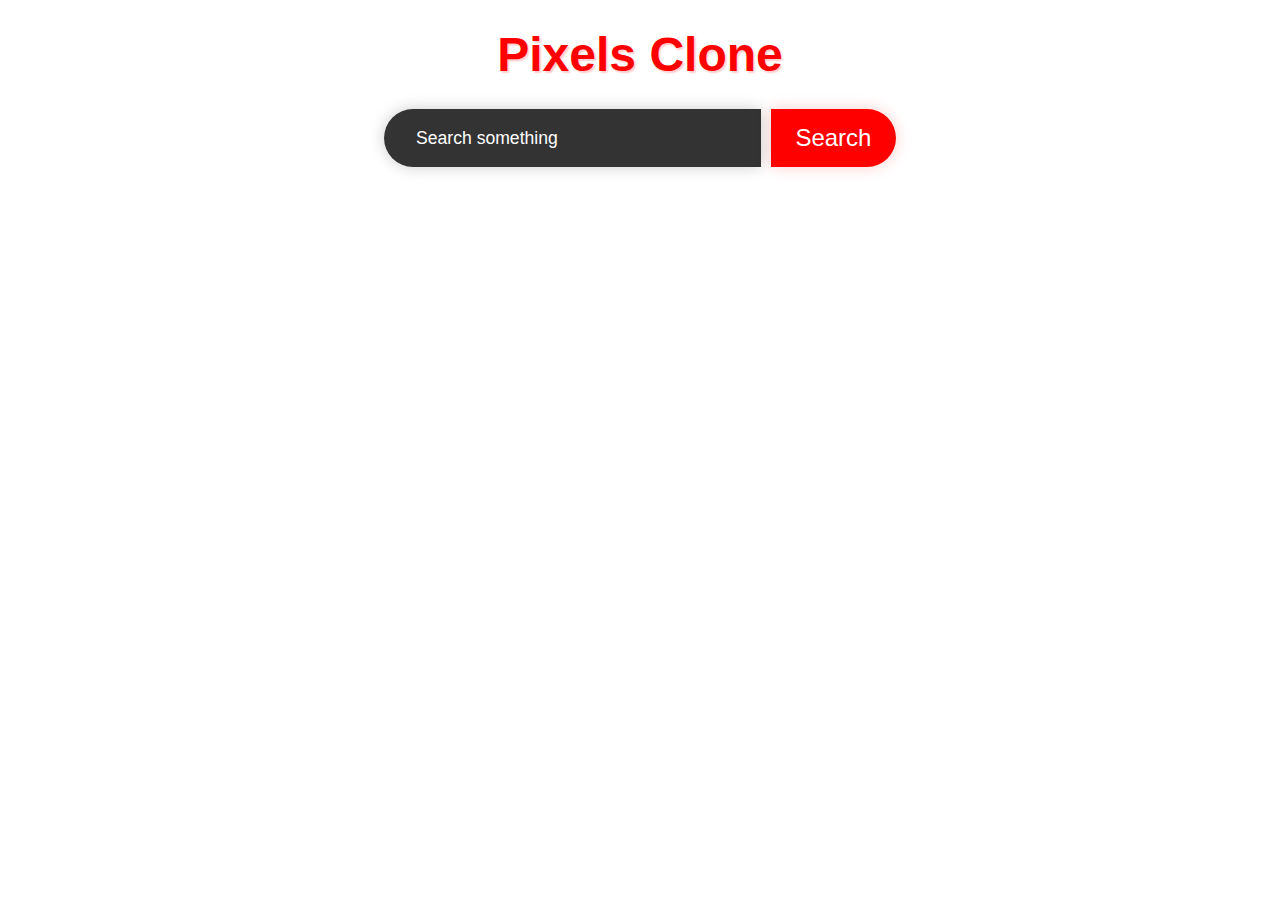
<file: index.html>
<!DOCTYPE html>
<html>
<head>
	<title>Pixiabay | Clone</title>
	<link rel="stylesheet" type="text/css" href="style.css">
	
	<link rel="stylesheet" href="https://cdnjs.cloudflare.com/ajax/libs/font-awesome/5.15.2/css/all.min.css" integrity="sha512-HK5fgLBL+xu6dm/Ii3z4xhlSUyZgTT9tuc/hSrtw6uzJOvgRr2a9jyxxT1ely+B+xFAmJKVSTbpM/CuL7qxO8w==" crossorigin="anonymous" />

</head>
<body>

	<div class="container">
		<div class="title">
			<h1>Pixels Clone</h1>
		</div>
		<form id="formSubmit">
			<input type="search" name="" class="search" placeholder="Search something" id="Search" />
			<!-- <button type="submit" name="submit"><i class="fab fa-searchengin"></i></button> -->
			<input type="submit" name="submit" value="Search" class="button">
		</form>
		<div id="result"></div>
	</div>


	

	<script src="https://ajax.googleapis.com/ajax/libs/jquery/3.5.1/jquery.min.js"></script>
	<script type="text/javascript">

		// 563492ad6f917000010000018d41e25653634936846ebe34ad29f4b3


		var form = $("#formSubmit");
		form.submit(function(e) {
			e.preventDefault();
			var s = $("#Search").val();

			var url = "https://api.pexels.com/v1/search?query="+s+"&per_page=5";
			// var url = "https://api.pexels.com/v1/search?query="+s;
			var photos;
			var setPhotos;
			$("#result").empty();
			$.ajax({
				beforeSend: function (xhr) {
				    xhr.setRequestHeader("Authorization" , "563492ad6f917000010000018d41e25653634936846ebe34ad29f4b3");
				},
				method: 'GET',
				url: url,
				success: function (data) {
					console.log(data);

					// photos , setPhoto;
					photos = data.photos;

					for (var i=0;i<photos.length;i++) {
						setPhotos = `<img width="300" height="350" src="${photos[i].src.small}" />`;
						$("#result").append(setPhotos);
					}

				}
			})

		});

	</script>
</body>
</html>
</file>
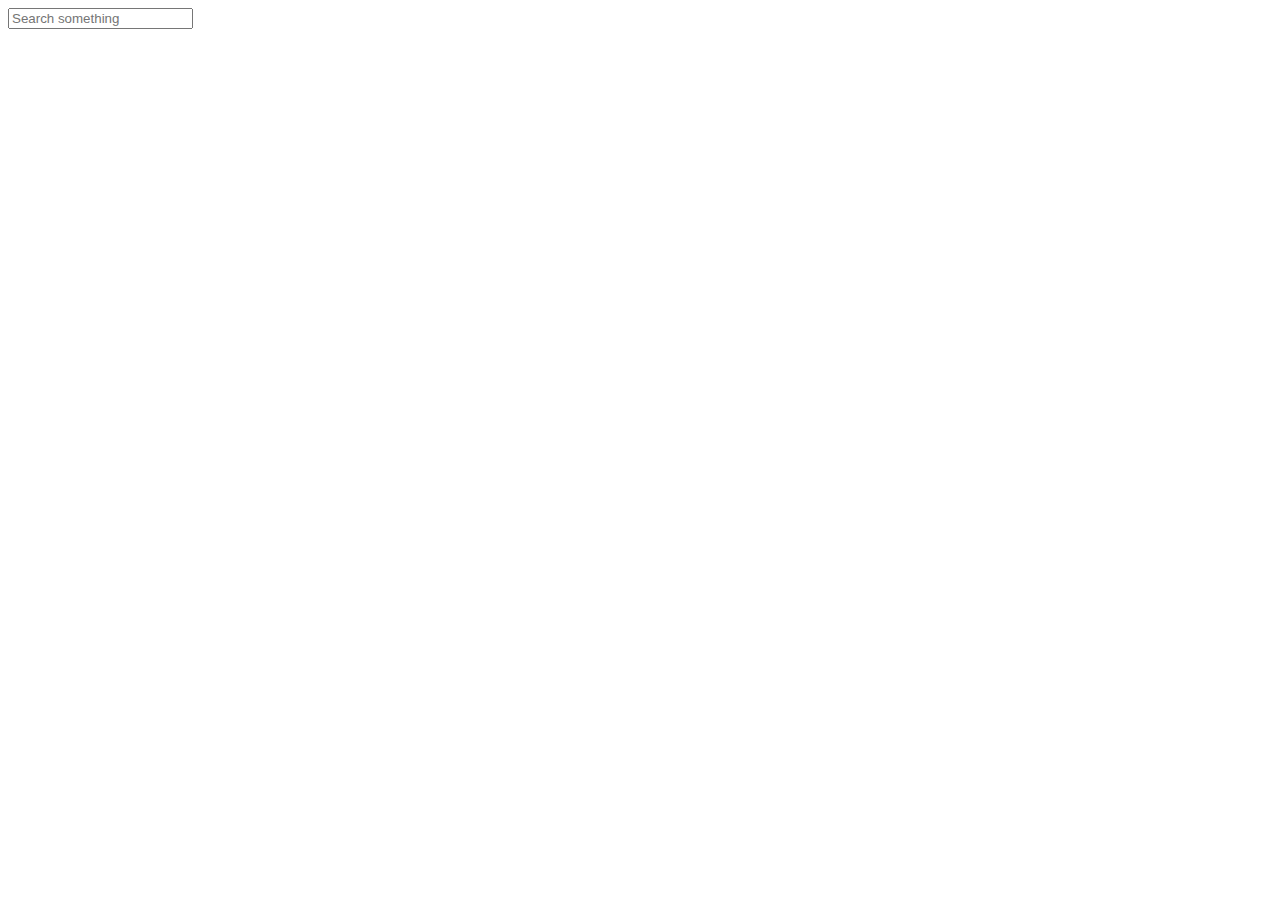
<file: fetch.html>
<!DOCTYPE html>
<html>
<head>
	<title>Pixiabay | Clone</title>

</head>
<body>
		<input type="search" name="search" placeholder="Search something" id="Search" />
		<ul id="resultsList"></ul>
	<script src="https://code.jquery.com/jquery-3.5.1.min.js" integrity="sha256-9/aliU8dGd2tb6OSsuzixeV4y/faTqgFtohetphbbj0=" crossorigin="anonymous"></script>
	<script type="text/javascript">

		function searchShow (query) {
			const url = `http://api.tvmaze.com/search/shows?q=${query}`;
			fetch(url).then((response)=>{
				if(response.status >= 200 && response.status < 400){
					return response.json();
				}else{
					throw "HTTP Error";
				}
			}).then((jsonData)=>{
				const results = jsonData.map(elment => element.show.name);
				console.log(results);
				document.getElementById("errorMessage").innerHTML = "";
			}).catch((error)=>{
				document.getElementById("errorMessage").innerHTML = error;
				renderResults([]);
			})
		}

		function renderResults (results) {
			const list = document.getElementById("resultsList");
			list.innerHTML = "";
			results.forEach(result =>{
				const element = document.createElement("li");
				element.innerText = result;
				list.appendChild(element);
			})
		}
		let searchTimeoutToken = 0;
		window.onload = () =>{
			const search = document.getElementById("Search");
			search.onkeyup = (event) =>{

				clearTimeout(searchTimeoutToken);
				if(search.value.trim().length === 0){
					return;
				}
				searchTimeoutToken = setTimeout(()=>{
					searchShow(search.value);
				},250);
			}
		}

	</script>
</body>
</html>
</file>
<file: style.css>
*{
	margin: 0;
	padding: 0;
	list-style: none;
	font-family: sans-serif;
}
a{
	text-decoration: none;
}
.container{
	width: 80%;
	margin: 0 auto;
}
.title{
	margin: 3vh 0;
	text-align: center;
}
.title h1{
	color: red;
	font-size: 3rem;
	text-shadow: 0.1rem 0.1rem 0.1rem rgba(255,0,0,0.2);
}
form{
	display: flex;
	width: 50%;
	margin: 0 auto;
}
form .search{
	display: block;
	width: 100%;
	padding: 1rem 2rem;
	font-size: 1.1rem;
	font-weight: 400;
	line-height: 1.5;
	color: #fff;
	background-color: rgb(0,0,0,0.8);
	background-clip: padding-box;
	border: none;
	-webkit-appearance: none;
	-moz-appearance: none;
	appearance: none;
	border-radius: 2rem 0rem 0rem 2rem;
	box-shadow: 0.1rem 0.1rem 1rem rgba(0,0,0,0.1),-0.1rem -0.1rem 1rem rgba(0,0,0,0.1);
}
form input::placeholder{
	color: #fff;
}
form input:focus{
	border: none;
	outline: none;
}
form .button{
	width: 35%;
	outline: none;
	border: none;
	background: red;
	color: #fff;
	margin-left: 10px;
	font-size: 1.5rem;
	cursor: pointer;
	display: flex;
	align-items: center;
	justify-content: center;
	border-radius: 0rem 2rem 2rem 0rem;
	box-shadow: 0.1rem 0.1rem 1rem rgba(255,0,0,0.1),-0.1rem -0.1rem 1rem rgba(255,0,0,0.1);
}
</file>
